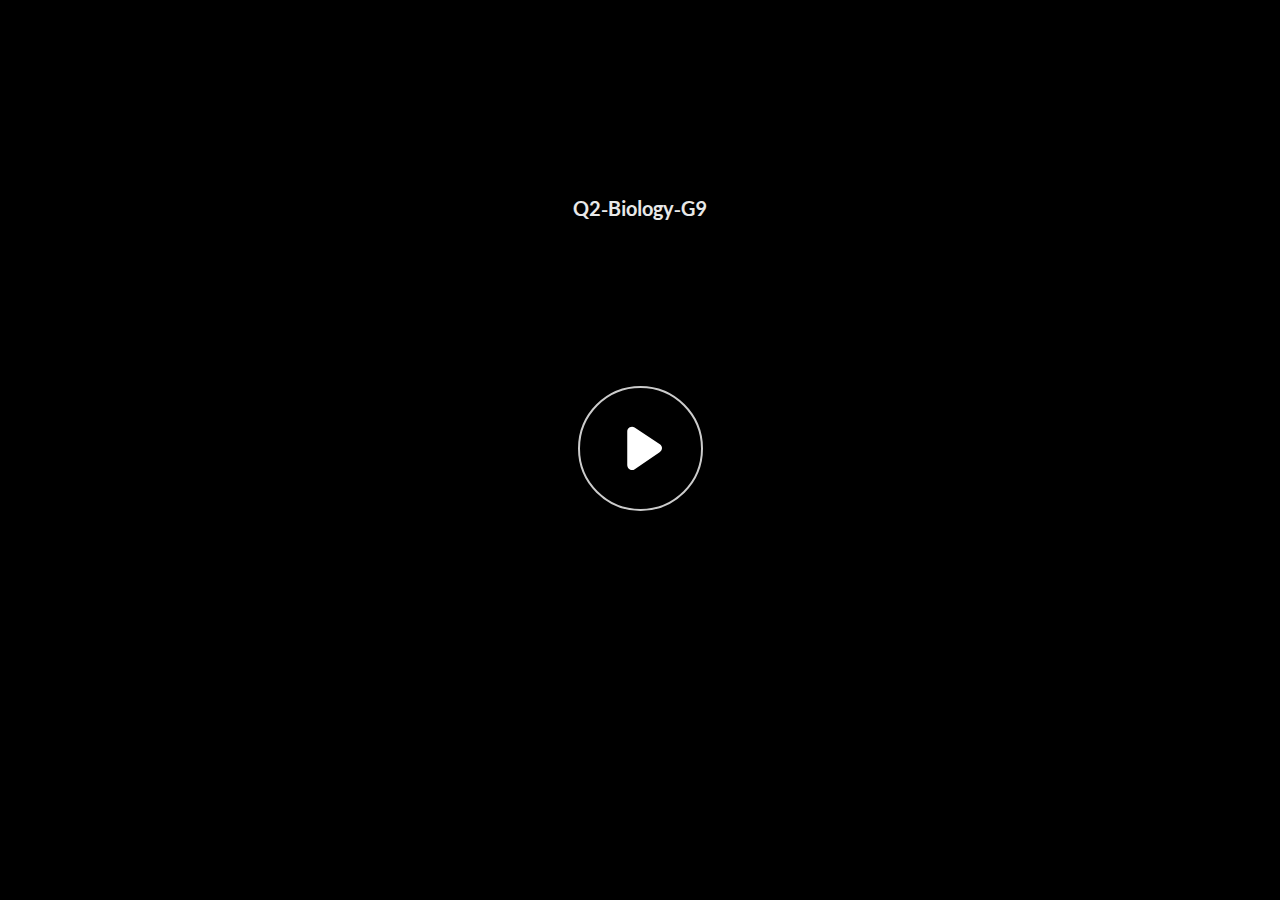
<file: index.html>
﻿<!doctype html>
<html lang="en-US">
<head>
  <meta charset="utf-8">
  <!-- Created using Storyline 360 - http://www.articulate.com  -->
  <!-- version: 3.71.29339.0 -->
  <title>Q2-Biology-G9</title>
  <meta http-equiv="x-ua-compatible" content="IE=edge"/>
  <meta name="viewport" content="width=device-width,initial-scale=1,user-scalable=no,shrink-to-fit=no,minimal-ui"/>
  <meta name="apple-mobile-web-app-capable" content="yes"/>
  <style>
    html, body { height: 100%; padding: 0; margin: 0 }
    #app { height: 100%; width: 100%; }
  </style>

  <script>
    window.DS = {};
    window.globals = {
      DATA_PATH_BASE: '',
      HAS_FRAME: true,
      HAS_SLIDE: true,

      lmsPresent: false,
      tinCanPresent: false,
      cmi5Present: false,
      aoSupport: false,
      scale: 'noscale',
      captureRc: false,
      browserSize: 'optimal',
      bgColor: '#282828',
      features: 'AccessibleVideo,ConnectionMessages,FullScreenToggle,InsertSvgPicture,LayerPresentAsDialog,MultipleQuizTracking,UpdatedScrollingPanels,UpdatedThemeEditor',
      themeName: 'unified',
      preloaderColor: '#FFFFFF',
      suppressAnalytics: false,
      productChannel: 'stable',
      publishSource: 'storyline',
      aid: 'aid|2b8b09d4-6b77-455e-8a12-7dd57e5e19b0',
      cid: '2707aed6-4b49-4755-90b6-5f790201bb14',
      playerVersion: '3.71.29339.0',
      publishTimestamp: '2023-01-23T12:54:58.8698559Z',
      maxIosVideoElements: 10,
      connectionSettings: { message: 'You%20are%20offline.%20Trying%20to%20reconnect...', useDarkTheme: false },

      
      parseParams: function(qs) {
        if (window.globals.parsedParams != null) {
          return window.globals.parsedParams;
        }
        qs = (qs || window.location.search.substr(1)).split('+').join(' ');
        var params = {},
            tokens,
            re = /[?&]?([^=]+)=([^&]*)/g;

        while (tokens = re.exec(qs)) {
          params[decodeURIComponent(tokens[1]).trim()] =
            decodeURIComponent(tokens[2]).trim();
        }
        window.globals.parsedParams = params;
        return params;
      }

    };
  </script>
  <script>
    var isIe11 = ('ActiveXObject' in window || window.MSBlobBuilder != null)
      && window.msCrypto != null && !window.ActiveXObject;
    if (isIe11) {
      window.globals.unsupportedBrowser = true;
      document.write(atob('[base64]'));
    }
  </script>
  
  <script>window.THREE = { };</script>
  
</head>
<body style="background: #282828" class="cs-HTML theme-unified">
  <!-- 360 -->
  <script>!function(e){var i=/iPhone/i,o=/iPod/i,n=/iPad/i,t=/(?=.*\bAndroid\b)(?=.*\bMobile\b)/i,d=/Android/i,s=/(?=.*\bAndroid\b)(?=.*\bSD4930UR\b)/i,b=/(?=.*\bAndroid\b)(?=.*\b(?:KFOT|KFTT|KFJWI|KFJWA|KFSOWI|KFTHWI|KFTHWA|KFAPWI|KFAPWA|KFARWI|KFASWI|KFSAWI|KFSAWA)\b)/i,r=/IEMobile/i,h=/(?=.*\bWindows\b)(?=.*\bARM\b)/i,a=/BlackBerry/i,l=/BB10/i,p=/Opera Mini/i,f=/(CriOS|Chrome)(?=.*\bMobile\b)/i,u=/(?=.*\bFirefox\b)(?=.*\bMobile\b)/i,c=new RegExp("(?:Nexus 7|BNTV250|Kindle Fire|Silk|GT-P1000)","i"),w=function(e,i){return e.test(i)},A=function(e){var A=e||navigator.userAgent,v=A.split("[FBAN");if(void 0!==v[1]&&(A=v[0]),this.apple={phone:w(i,A),ipod:w(o,A),tablet:!w(i,A)&&w(n,A),device:w(i,A)||w(o,A)||w(n,A)},this.amazon={phone:w(s,A),tablet:!w(s,A)&&w(b,A),device:w(s,A)||w(b,A)},this.android={phone:w(s,A)||w(t,A),tablet:!w(s,A)&&!w(t,A)&&(w(b,A)||w(d,A)),device:w(s,A)||w(b,A)||w(t,A)||w(d,A)},this.windows={phone:w(r,A),tablet:w(h,A),device:w(r,A)||w(h,A)},this.other={blackberry:w(a,A),blackberry10:w(l,A),opera:w(p,A),firefox:w(u,A),chrome:w(f,A),device:w(a,A)||w(l,A)||w(p,A)||w(u,A)||w(f,A)},this.seven_inch=w(c,A),this.any=this.apple.device||this.android.device||this.windows.device||this.other.device||this.seven_inch,this.phone=this.apple.phone||this.android.phone||this.windows.phone,this.tablet=this.apple.tablet||this.android.tablet||this.windows.tablet,"undefined"==typeof window)return this},v=function(){var e=new A;return e.Class=A,e};"undefined"!=typeof module&&module.exports&&"undefined"==typeof window?module.exports=A:"undefined"!=typeof module&&module.exports&&"undefined"!=typeof window?module.exports=v():"function"==typeof define&&define.amd?define("isMobile",[],e.isMobile=v()):e.isMobile=v()}(this);
    window.isMobile.apple.tablet = window.isMobile.apple.tablet ||
      (navigator.platform === 'MacIntel' && navigator.maxTouchPoints > 1);
    window.isMobile.apple.device = window.isMobile.apple.device || window.isMobile.apple.tablet;
    window.isMobile.tablet = window.isMobile.tablet || window.isMobile.apple.tablet;
    window.isMobile.any = window.isMobile.any || window.isMobile.apple.tablet;
  </script>

  <div id="focus-sink" tabindex="-1"></div>

  <div id="preso"></div>
  <script>
    (function() {

      var classTypes = [ 'desktop', 'mobile', 'phone', 'tablet' ];

      var addDeviceClasses = function(prefix, testObj) {
        var curr, i;
        for (i = 0; i < classTypes.length; i++) {
          curr = classTypes[i];
          if (testObj[curr]) {
            document.body.classList.add(prefix + curr);
          }
        }
      };

      var params = window.globals.parseParams(),
          isDevicePreview = params.devicepreview === '1',
          isPhoneOverride = params.deviceType === 'phone' || (isDevicePreview && params.phone == '1'),
          isTabletOverride = (params.deviceType === 'tablet' || isDevicePreview) && !isPhoneOverride,
          isMobileOverride = isPhoneOverride || isTabletOverride;

      var deviceView = {
        desktop: !window.isMobile.any && !isMobileOverride,
        mobile: window.isMobile.any || isMobileOverride,
        phone: isPhoneOverride || (window.isMobile.phone && !isTabletOverride),
        tablet: isTabletOverride || window.isMobile.tablet
      };

      window.globals.deviceView = deviceView;
      window.isMobile.desktop = !window.isMobile.any;
      window.isMobile.mobile = window.isMobile.any;

      addDeviceClasses('view-', deviceView);

    })();
  </script>
  
  <script src='story_content/user.js' type=text/javascript></script>
  <div class="slide-loader"></div>

  <script>
    var doc = document, loader = doc.body.querySelector('.slide-loader'); [ 1, 2, 3 ].forEach(function(n) { var d = doc.createElement('div'); d.style.backgroundColor = window.globals.preloaderColor; d.classList.add('mobile-loader-dot'); d.classList.add('dot' + n); loader.appendChild(d); });
  </script>

  <div class="mobile-load-title-overlay" style="display: none">
    <div class="mobile-load-title">Q2-Biology-G9</div>
  </div>

  <div class="mobile-chrome-warning"></div>

  
<style>
  .warn-connection-dialog {
    display: none;
    background: transparent;
    pointer-events: none;
    position: fixed;
    left: 0;
    top: 0;
    width: 100%;
    height: 100%;
    z-index: 999;
  }

  .warn-connection-content {
    border-radius: 4px;
    background: white;
    border: 1px solid #E7E7E7;
    color: #333333;
    box-shadow: 0 2px 4px rgba(0, 0, 0, 0.25);
    transition: all 150ms ease-out;
    position: absolute;
    white-space: nowrap;
  }

  .view-phone.is-landscape .warn-connection-content {
    left: 23px;
    bottom: 23px;
  }

  .view-tablet.is-landscape .warn-connection-content {
    left: 50%;
    top: 20px;
    transform: translateX(-50%);
  }

  .is-portrait .warn-connection-content {
    transform: translate(-50%, calc(-100% - 15px));
  }

  .warn-connection-content p {
    display: inline-block;
    margin: 0 8px 0 0;
    line-height: 33px;
    font-size: 11px;
  }

  .warn-connection-content svg {
    position: relative;
    vertical-align: middle;
    margin: 0 2px 2px 8px;
  }

  .view-desktop .warn-connection-content {
    left: 1.5em;
    bottom: 1.5em;
  }

  .view-desktop .warn-connection-content p {
    font-size: 1.1em;
  }

  .is-offline .warn-connection-dialog {
    display: block;
  }

  .is-offline .cs-panel * {
    pointer-events: none !important;
  }

  .is-offline .cs-panel {
    pointer-events: all !important;
  }

  .is-offline #nav-controls * {
    pointer-events: none !important;
  }

  .is-offline #nav-controls {
    pointer-events: all !important;
  }
</style>

<div class="warn-connection-dialog">
  <div class="warn-connection-content">
    <svg width="17" height="15" viewBox="0 0 17 15" xmlns="http://www.w3.org/2000/svg">
      <path fill="#8F0000" stroke="white" d="M16.07,12.98 L15.88,12.23 L9.51,1.21 C8.97,0.26,7.6,0.26,7.06,1.21 L0.69,12.23 C0.15,13.16,0.81,14.36,1.91,14.36 H14.65 C15.47,14.36,16.05,13.7,16.07,12.98 Z"/>
      <path fill="white" stroke="white" d="M8.58,5.5 C8.35,5.28,8.5,5.35,8.21,5.32 C8.09,5.35,7.97,5.49,7.96,5.67 C7.97,5.79,7.98,5.92,7.98,6.04 L7.98,6.04 C7.99,6.17,8,6.31,8.01,6.43 L8.01,6.44 C8.03,6.92,8.06,7.41,8.09,7.9 L8.09,7.9 C8.12,8.39,8.14,8.88,8.17,9.37 C8.17,9.39,8.18,9.42,8.2,9.44 C8.23,9.46,8.25,9.47,8.28,9.47 C8.31,9.47,8.34,9.46,8.35,9.44 C8.37,9.43,8.38,9.4,8.39,9.35 L8.39,9.34 C8.39,9.24,8.4,9.15,8.4,9.05 L8.4,9.05 C8.41,8.96,8.41,8.86,8.42,8.75 C8.43,8.44,8.45,8.12,8.47,7.81 L8.47,7.81 C8.49,7.49,8.51,7.18,8.53,6.87 C8.55,6.46,8.56,6.05,8.59,5.64 L8.6,5.62 C8.6,5.57,8.59,5.53,8.58,5.5 L8.21,5.32 Z"/>
      <circle fill="white" stroke="white" cx="8.3" cy="11.35" r="0.3"/>
    </svg>
    <p>You are offline. Trying to reconnect...</p>
  </div>
</div>

<script>
  (function() {
    window.DS.connection = {
      warningShown: false,
      assets: {},
      loadingAssetGroup: false,
      retryDelay: 500
    };

    // @TODO this is POC code and can be cleaned up a bit more if we move forward
    // with the feature



    // The `window.globals.features` variable must be set in `webpack.dev.config` when testing locally - it is not enough
    // to have it in the data - but it must be set there as well.
    var useConnectionMessages = window.AbortController != null &&
      window.location.protocol != 'file:' &&
      window.globals.features.indexOf('ConnectionMessages') != -1;

    window.DS.connection.useConnectionMessages = useConnectionMessages

    var assetCount = 0;
    var checkLoadedId;
    var connectionSettings = window.globals.connectionSettings;

    if (useConnectionMessages && connectionSettings != null) {
      var contentEl = document.querySelector('.warn-connection-content');
      var messageEl = contentEl.querySelector('p')

      if (connectionSettings.useDarkTheme) {
        contentEl.style.borderColor = '#BABBBA';
        contentEl.style.backgroundColor = '#282828';
        contentEl.style.color = '#FFFFFF';
      }

      if (connectionSettings.message != null) {
        messageEl.textContent = window.decodeURIComponent(connectionSettings.message);
      }
    }

    function checkAssetsReady() {
      for (var i in DS.connection.assets) {
        if (!DS.connection.assets[i].success) {
          return false;
        }
      }
      return true;
    }

    function stopAssetGroup() {
      if (!useConnectionMessages) { return; }

      assetCount = 0;

      DS.connection.oldAssetGroup = DS.connection.assets;
      DS.connection.assets = {};
      DS.connection.loadingAssetGroup = false;
      clearInterval(checkLoadedId);
    }

    function startAssetGroup() {
      if (!useConnectionMessages) { return; }
      var ticks = 0;
      clearInterval(checkLoadedId);
      checkLoadedId = setInterval(function() {
        var loaded = 0;
        if (assetCount === 0 && loaded === 0) {
          clearInterval(checkLoadedId);
          return;
        }

        for (var i in DS.connection.assets) {
          if (DS.connection.assets[i].success) {
            loaded++;
          }
        }

        if (assetCount === loaded && checkAssetsReady()) {
          for (var i in DS.connection.assets) {
            if (DS.connection.assets[i].action) {
              DS.connection.assets[i].action();
            }
          }
          hideWarning();
          stopAssetGroup();
        }
      }, 100)
    }

    function requiredAsset(url, action, retry, type) {
      if (!useConnectionMessages) { return; }
      if (DS.connection.assets[url]) { return; }

      DS.connection.assets[url] = {
        success: false, action: action, retry: retry, type: type
      };
      assetCount = Object.keys(DS.connection.assets).length;
      if (!DS.connection.loadingAssetGroup) {
        startAssetGroup();
      }
      DS.connection.loadingAssetGroup = true;
    }

    function assetLoaded(url) {
      if (!useConnectionMessages) { return; }
      if (DS.connection.assets[url]) {
        DS.connection.assets[url].success = true;
      }
    }

    function assetFailed(url) {
      if (!useConnectionMessages) { return; }
      if (!DS.connection.assets[url]) {
        if (/\.js$/.test(url)) {
          setTimeout(function() {
            if (DS.connection.lastSlideLoaded != null) {
              DS.connection.lastSlideLoaded();
            }
          }, DS.connection.retryDelay);
        }
        return;
      }
      if (!DS.connection.warningShown) { showWarning(); }
      if (DS.connection.assets[url].retry) {
        setTimeout(function() {
          if (!DS.connection.assets[url].success) {
            DS.connection.assets[url].retry()
          }
        }, DS.connection.retryDelay);
      }
    }

    function hideWarning() {
      document.body.classList.remove('is-offline');
      DS.connection.warningShown = false;
    }
    DS.connection.hideWarning = hideWarning

    function showWarning(btn) {
      document.body.classList.add('is-offline')
      DS.connection.warningShown = true;
      updateWarningPosition();
    }

    function updateWarningPosition() {
      if (!DS.connection.warningShown) {
        return;
      }

      var isPortrait = document.body.classList.contains('is-portrait');
      var warningEl = document.querySelector('.warn-connection-content');

      if (isPortrait) {
        var slide = document.querySelector('.primary-slide');
        var slideRect = slide.getBoundingClientRect();

        warningEl.style.top = `${slideRect.top}px`
        warningEl.style.left = `${slideRect.left + slideRect.width / 2}px`
      } else {
        warningEl.style.top = null;
        warningEl.style.left = null;
      }

      window.requestAnimationFrame(updateWarningPosition);
    }

    // these will all be noops if the feature flag isn't set in
    // the data and `window.globals.features`
    DS.connection.requiredAsset = requiredAsset;
    DS.connection.assetLoaded = assetLoaded;
    DS.connection.assetFailed = assetFailed;
    DS.connection.stopAssetGroup = stopAssetGroup;
    DS.connection.startAssetGroup = startAssetGroup;
  })();
</script>


  <script>
    
    if (window.autoSpider && window.vInterfaceObject) {
      document.querySelector('.mobile-load-title-overlay').style.display = 'none';
    }
  </script>

  

  <link rel="stylesheet" href="html5/data/css/output.min.css" data-noprefix/>
</body>
<script src="html5/lib/scripts/bootstrapper.min.js"></script>
</html>
</file>
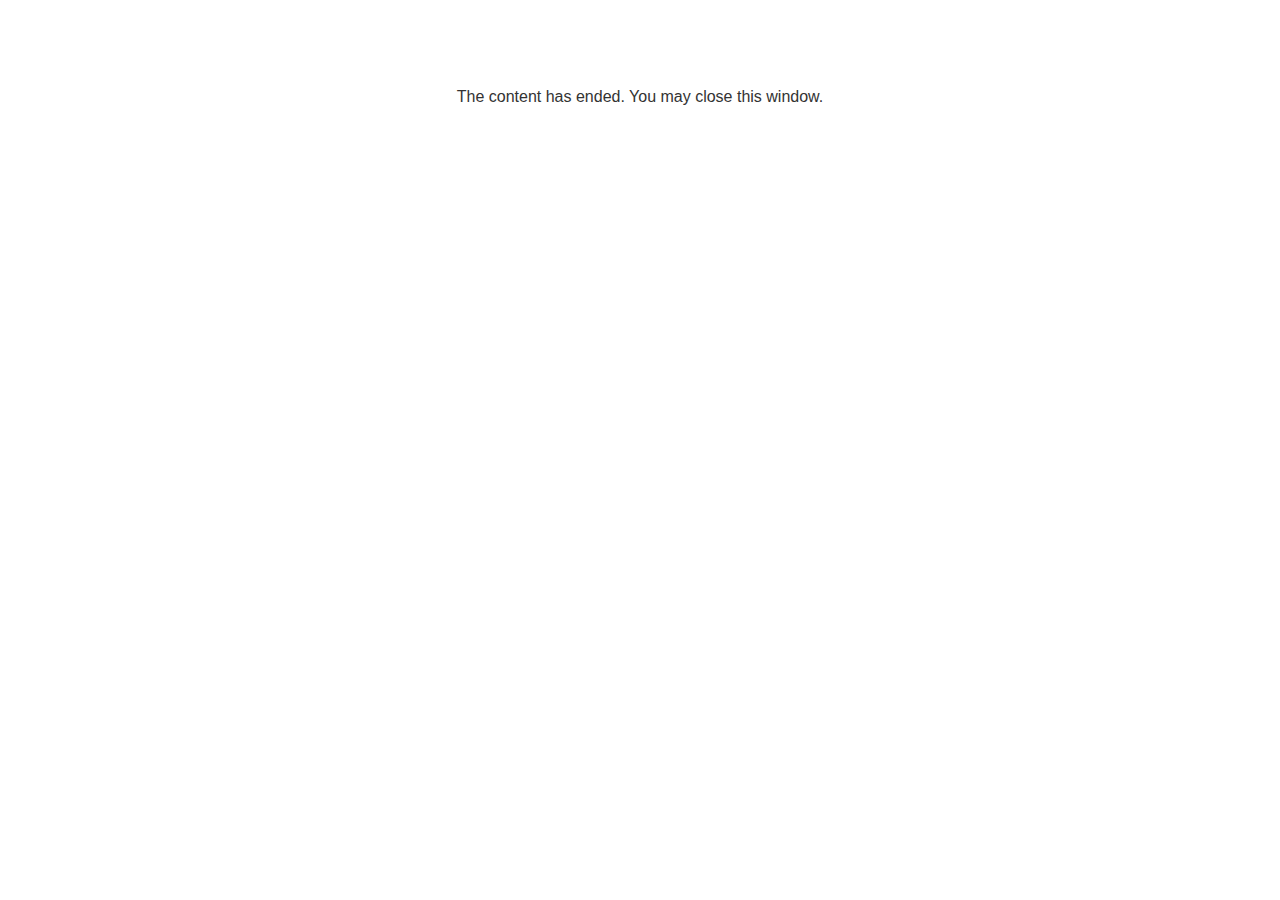
<file: lms/goodbye.html>
<!doctype html>
<html>
<body style="background-color: #ffffff;">

<p role="alert" style="color: #333333;font-family: Lato, articulate, tahoma, arial;font-size: medium;text-align: center;">
<br><br><br><br>
The content has ended. You may close this window.
</p>

</body>
</html>
</file>
<file: html5/data/css/output.min.css>
@font-face {
  font-family: 'LatoBold Charset1_ Bold661A9EF7';
  src: url('[data-uri]');
  font-style: normal;
  font-weight: normal;
}
@font-face {
  font-family: 'Lato Charset1_ 6BjNBNyLE499EC60';
  src: url('[data-uri]');
  font-style: normal;
  font-weight: normal;
}
@font-face {
  font-family: 'Dubai Charset1_ 6nY3rQXD02653CE';
  src: url('[data-uri]');
  font-style: normal;
  font-weight: normal;
}
@font-face {
  font-family: 'DubaiBold Charset1_Bold4D53E6F8';
  src: url('[data-uri]');
  font-style: normal;
  font-weight: normal;
}
@font-face {
  font-family: 'Arial Charset1_ 5iAxrB23A7320AF';
  src: url('[data-uri]');
  font-style: normal;
  font-weight: normal;
}
@font-face {
  font-family: 'Dubai Charset0_v8wz5Y8k741D6E07';
  src: url('[data-uri]');
  font-style: normal;
  font-weight: normal;
}
@font-face {
  font-family: 'DubaiBold Charset0_BoldD2773439';
  src: url('[data-uri]');
  font-style: normal;
  font-weight: normal;
}
@font-face {
  font-family: 'Arial Charset0_v8wz5YMo9EE9FF07';
  src: url('[data-uri]');
  font-style: normal;
  font-weight: normal;
}
.cs-HTML {
  background: rgba(40, 40, 40, 1);
}
.cs-npnxnanbnsnfns00000000001 .cs-infopanel  {
  box-shadow: 0 1px 0 rgba(0, 0, 0, 0);
  background: rgba(255, 255, 255, 1);
}
.cs-npnxnanbnsnfns00000000001 .cs-infopanel .cs-link {
  color: rgba(186, 187, 186, 1);
}
.cs-npnxnanbnsnfns00000000001 .cs-infopanel .cs-link:hover {
  color: rgba(255, 255, 255, 1);
}
.cs-npnxnanbnsnfns00000000001 .cs-infopanel .cs-name {
  color: rgba(68, 68, 68, 1);
}
.cs-npnxnanbnsnfns00000000001 .cs-infopanel .cs-title {
  color: rgba(153, 153, 153, 1);
}
.cs-npnxnanbnsnfns00000000001 .cs-infopanelpopup  {
  box-shadow: 0 1px 0 rgba(0, 0, 0, 0);
  background: rgba(0, 0, 0, 0);
}
.cs-npnxnanbnsnfns00000000001 .cs-infopanelpopup .cs-link {
  color: rgba(255, 0, 0, 1);
}
.cs-npnxnanbnsnfns00000000001 .cs-infopanelpopup .cs-link:hover {
  color: rgba(255, 255, 255, 1);
}
.cs-npnxnanbnsnfns00000000001 .cs-infopanelpopup .cs-name {
  color: rgba(255, 255, 255, 1);
}
.cs-npnxnanbnsnfns00000000001 .cs-infopanelpopup .cs-bio {
  color: rgba(186, 187, 186, 1);
}
.cs-npnxnanbnsnfns00000000001 .cs-timer  {
  color: rgba(186, 187, 186, 1);
}
.cs-npnxnanbnsnfns00000000001 .cs-duration stop:first-child {
  stop-color: rgba(60, 60, 60, 1);
}
.cs-npnxnanbnsnfns00000000001 .cs-duration stop:last-child {
  stop-color: rgba(60, 60, 60, 1);
}
.cs-npnxnanbnsnfns00000000001 .cs-elapsed stop:first-child {
  stop-color: rgba(254, 227, 71, 1);
}
.cs-npnxnanbnsnfns00000000001 .cs-elapsed stop:last-child {
  stop-color: rgba(254, 227, 71, 1);
}
.cs-npnxnanbnsnfns00000000001 .cs-timer .cs-pie .cs-innerstroke {
  stroke: rgba(199, 199, 199, 1);
}
.cs-npnxnanbnsnfns00000000001 .cs-timer .cs-pie .cs-innerborder {
  stroke: rgba(255, 255, 255, 1);
}
.cs-npnxnanbnsnfns00000000001 .cs-window  {
  box-shadow: 0 8px 5px rgba(0, 0, 0, 0.2);
  border-color: rgba(49, 99, 0, 0);
  background: rgba(33, 33, 33, 1);
  color: rgba(248, 248, 248, 1);
}
.cs-npnxnanbnsnfns00000000001 .cs-window .cs-diva {
  border-color: rgba(78, 78, 78, 1);
}
.cs-npnxnanbnsnfns00000000001 .cs-window .cs-divb {
  border-color: rgba(78, 78, 78, 0);
}
.cs-npnxnanbnsnfns00000000001 .cs-editor .cs-editor-slide {
  color: rgba(226, 226, 226, 1);
}
.cs-npnxnanbnsnfns00000000001 .cs-editor .cs-editor-html {
  color: rgba(186, 187, 186, 1);
}
.cs-npnxnanbnsnfns00000000001 .cs-editor .cs-editor-button {
  text-shadow: 0 1px 0 rgba(0, 0, 0, 0);
  color: rgba(255, 255, 255, 1);
  border-color: rgba(211, 211, 211, 1);
  background: rgba(34, 34, 34, 1);
}
.cs-npnxnanbnsnfns00000000001 .cs-editor .cs-editor-button:hover {
  background: rgba(68, 68, 68, 1);
}
.cs-npnxnanbnsnfns00000000001 .cs-editor .cs-editor-button:active {
  background: rgba(68, 68, 68, 1);
}
.cs-npnxnanbnsnfns00000000001 .cs-listitem  {
  color: rgba(186, 187, 186, 1);
  border-color: none;
  border: 1px solid transparent;
}
.cs-npnxnanbnsnfns00000000001 .cs-listitem:hover {
  background: rgba(255, 255, 255, 0.06);
  border-color: rgba(108, 108, 108, 1) !important;
  border-width: 1px;
  border-radius: 2px;
  border-style: solid;
  box-sizing: border-box;
}
.cs-npnxnanbnsnfns00000000001 .cs-listitem.hover {
  background: rgba(255, 255, 255, 0.06);
  border-color: rgba(108, 108, 108, 1) !important;
  border-width: 1px;
  border-radius: 2px;
  border-style: solid;
  box-sizing: border-box;
}
.cs-npnxnanbnsnfns00000000001 .cs-glossary  {
  color: rgba(186, 187, 186, 1);
}
.cs-npnxnanbnsnfns00000000001 .cs-glossary .cs-scrolling-panel {
  background: rgba(0, 0, 0, 0);
}
.cs-npnxnanbnsnfns00000000001 .cs-glossary .cs-term.cs-selected .cs-choice-list-trigger {
  color: rgba(255, 255, 255, 1);
  background: rgba(255, 255, 255, 1);
}
.cs-npnxnanbnsnfns00000000001 .cs-glossary .cs-term.cs-selected .cs-choice-list-trigger:focus {
  color: rgba(255, 255, 255, 1);
  background: rgba(255, 255, 255, 1);
}
.cs-npnxnanbnsnfns00000000001 .cs-glossary .cs-term:hover .cs-choice-list-trigger {
  background: rgba(186, 187, 186, 1);
}
.cs-npnxnanbnsnfns00000000001 .cs-glossary .cs-term.hover .cs-choice-list-trigger {
  background: rgba(186, 187, 186, 1);
}
.cs-npnxnanbnsnfns00000000001 .cs-glossary .cs-term .cs-choice-list-trigger:focus {
  background: rgba(186, 187, 186, 1);
}
.cs-npnxnanbnsnfns00000000001 .cs-glossary .cs-diva {
  border-color: rgba(0, 0, 0, 0);
}
.cs-npnxnanbnsnfns00000000001 .cs-glossary .cs-divb {
  border-color: rgba(0, 0, 0, 0);
}
.cs-npnxnanbnsnfns00000000001 .cs-glossary .cs-divc {
  border-color: rgba(0, 0, 0, 0);
}
.cs-npnxnanbnsnfns00000000001 .cs-glossary .cs-heading {
  color: rgba(248, 248, 248, 1);
  font-weight: 700;
}
.note-content p span {
  color: rgba(186, 187, 186, 1);
  line-height: 1.4em;
  font-size: 103.769%;
}
.cs-npnxnanbnsnfns00000000001 .cs-resource .cs-separator {
  border-color: rgba(0, 0, 0, 0);
}
.cs-npnxnanbnsnfns00000000001 .cs-outline  {
  color: rgba(45, 45, 45, 1);
}
.cs-npnxnanbnsnfns00000000001 .cs-outline .cs-diva {
  border-color: rgba(0, 0, 0, 0);
}
.cs-npnxnanbnsnfns00000000001 .cs-outline .cs-divb {
  border-color: rgba(0, 0, 0, 0);
}
.cs-npnxnanbnsnfns00000000001 .cs-outline .cs-divc {
  border-color: rgba(0, 0, 0, 0);
}
.cs-npnxnanbnsnfns00000000001 .cs-outline .cs-search-filter:hover {
  color: rgba(0, 0, 0, 0);
}
.cs-npnxnanbnsnfns00000000001 .cs-outline .cs-search-filter.hover {
  color: rgba(0, 0, 0, 0);
}
.cs-npnxnanbnsnfns00000000001 .cs-transcript  {
  color: rgba(255, 255, 255, 1);
}
.cs-npnxnanbnsnfns00000000001 .cs-transcript .cs-div {
  border-color: rgba(0, 0, 0, 0);
}
.cs-npnxnanbnsnfns00000000001 .cs-tabs:not(.topmenu-item) {
  color: rgba(248, 248, 248, 1);
}
.cs-npnxnanbnsnfns00000000001 .cs-tabs .cs-inner-button:not(.topmenu-item) {
  text-shadow: 0 1px 0 rgba(0, 0, 0, 0);
}
.cs-npnxnanbnsnfns00000000001 .cs-tabs:hover:not(.topmenu-item) {
  color: rgba(248, 248, 248, 1);
}
.cs-npnxnanbnsnfns00000000001 .cs-tabs.cs-selected {
  background: rgba(0, 0, 0, 0);
  color: rgba(248, 248, 248, 1);
}
.cs-npnxnanbnsnfns00000000001 .cs-seekcontrol  {
  background: rgba(0, 0, 0, 0);
  border-color: rgba(0, 0, 0, 0);
}
.cs-npnxnanbnsnfns00000000001 .cs-seekcontrol .cs-button:hover .cs-icon {
  fill: rgba(255, 255, 255, 1);
}
.cs-npnxnanbnsnfns00000000001 .cs-seekcontrol .cs-button.hover .cs-icon {
  fill: rgba(255, 255, 255, 1);
}
.cs-npnxnanbnsnfns00000000001 .cs-seekcontrol .cs-button .cs-icon-shadow {
  fill: rgba(0, 0, 0, 0);
}
.cs-npnxnanbnsnfns00000000001 .cs-seekcontrol .cs-button .cs-icon {
  fill: rgba(180, 180, 180, 1);
}
.cs-npnxnanbnsnfns00000000001 .cs-seekcontrol .cs-seek .cs-fill {
  background: rgba(255, 255, 255, 0.6);
}
.cs-npnxnanbnsnfns00000000001 .cs-seekcontrol .cs-seek {
  background: rgba(108, 108, 108, 1);
  border-color: rgba(0, 0, 0, 0);
}
.cs-npnxnanbnsnfns00000000001 .cs-searchinput .cs-input {
  color: rgba(186, 187, 186, 1);
  border-color: rgba(0, 0, 0, 0);
  background: rgba(255, 255, 255, 0.06);
}
.cs-npnxnanbnsnfns00000000001 .cs-searchinput .cs-input:focus {
  color: rgba(248, 248, 248, 1);
  background: rgba(41, 41, 41, 1);
}
.cs-npnxnanbnsnfns00000000001 .cs-searchinput .cs-input:hover {
  box-shadow: inset 0 0 1px 0 rgba(69, 126, 19, 0);
}
.cs-npnxnanbnsnfns00000000001 .cs-searchinput .cs-input.hover {
  box-shadow: inset 0 0 1px 0 rgba(69, 126, 19, 0);
}
.cs-npnxnanbnsnfns00000000001 .cs-searchinput .cs-button .cs-icon {
  fill: rgba(186, 187, 186, 1);
}
.cs-npnxnanbnsnfns00000000001 .cs-searchinput .cs-button:hover {
  fill: rgba(63, 133, 0, 1);
}
.cs-npnxnanbnsnfns00000000001 .cs-searchinput .cs-button.hover {
  fill: rgba(63, 133, 0, 1);
}
.cs-npnxnanbnsnfns00000000001 .cs-menu  {
  box-shadow: 0 1px 0 rgba(0, 0, 0, 0);
  background: rgba(33, 33, 33, 1);
}
.cs-npnxnanbnsnfns00000000001 .cs-topmenu-item.active .cs-tab {
  background: rgba(33, 33, 33, 1);
}
.cs-npnxnanbnsnfns00000000001 .cs-logo  {
  box-shadow: 0 1px 0 rgba(37, 75, 0, 1);
  background: rgba(255, 255, 255, 0);
}
.cs-npnxnanbnsnfns00000000001 .cs-checkbox  {
  color: rgba(255, 255, 255, 1);
}
.cs-npnxnanbnsnfns00000000001 .cs-checkbox:hover {
  border-color: rgba(175, 221, 130, 1);
}
.cs-npnxnanbnsnfns00000000001 .cs-checkbox.hover {
  border-color: rgba(175, 221, 130, 1);
}
.cs-npnxnanbnsnfns00000000001 .cs-checkbox .cs-box {
  color: rgba(255, 255, 255, 1);
  border-color: rgba(42, 83, 0, 1);
}
.cs-npnxnanbnsnfns00000000001 .cs-checkbox .cs-box:checked::after {
  color: rgba(43, 196, 0, 1);
}
.cs-npnxnanbnsnfns00000000001 .cs-button  {
  text-shadow: 0 1px 0 rgba(0, 0, 0, 0);
  color: rgba(186, 187, 186, 1);
  border-color: rgba(0, 0, 0, 0);
  background: rgba(0, 0, 0, 0);
  box-shadow: 0 1px 0 rgba(0, 0, 0, 0);
}
.cs-npnxnanbnsnfns00000000001 .cs-button .cs-icon {
  fill: rgba(186, 187, 186, 1);
}
.cs-npnxnanbnsnfns00000000001 .cs-button .cs-icon-shadow {
  fill: rgba(0, 0, 0, 0);
}
.cs-npnxnanbnsnfns00000000001 .cs-button:hover {
  background: rgba(248, 248, 248, 1);
}
.cs-npnxnanbnsnfns00000000001 .cs-button.hover {
  background: rgba(248, 248, 248, 1);
}
.cs-npnxnanbnsnfns00000000001 .cs-button:active {
  background: rgba(0, 0, 0, 0);
}
.cs-npnxnanbnsnfns00000000001 .cs-button.cs-disabled:hover {
  background: rgba(0, 0, 0, 0);
}
.cs-npnxnanbnsnfns00000000001 .cs-button.cs-disabled.hover {
  background: rgba(0, 0, 0, 0);
}
.cs-npnxnanbnsnfns00000000001 .cs-button.cs-disabled:active {
  background: rgba(0, 0, 0, 0);
}
.cs-npnxnanbnsnfns00000000001 .cs-button.cs-volume:hover {
  background: rgba(0, 0, 0, 0);
}
.cs-npnxnanbnsnfns00000000001 .cs-button.cs-volume.hover {
  background: rgba(0, 0, 0, 0);
}
.cs-npnxnanbnsnfns00000000001 .cs-button.cs-volume:active {
  background: rgba(0, 0, 0, 0);
}
.cs-npnxnanbnsnfns00000000001.cs-base  {
  color: rgba(186, 187, 186, 1);
  border-color: rgba(40, 40, 40, 1);
  background: rgba(40, 40, 40, 1);
}
.cs-npnxnanbnsnfns00000000001.cs-base .cs-separator .cs-diva {
  background: rgba(69, 69, 69, 1);
}
.cs-npnxnanbnsnfns00000000001.cs-base .cs-separator .cs-divb {
  background: rgba(0, 0, 0, 0);
}
.cs-npnxnanbnsnfns00000000001.cs-base .cs-topmenu-item.active .cs-tab {
  border-color: rgba(69, 69, 69, 1);
}
.cs-npnxnanbnsnfns00000000001.cs-base .cs-topmenu-item.active .cs-panel {
  border-color: rgba(69, 69, 69, 1);
}
.cs-npnxnanbnsnfns00000000001.cs-base .cs-left {
  background: rgba(33, 33, 33, 1);
}
.cs-npnxnanbnsnfns00000000001.cs-base .cs-area-primary .cs-slide-container {
  background: rgba(40, 40, 40, 1);
}
.cs-npnxnanbnsnfns00000000001.cs-base.cs-custom-theme .cs-brandhighlight-bg {
  background: rgba(79, 189, 244, 1) !important;
}
.cs-npnxnanbnsnfns00000000001.cs-base.cs-custom-theme .cs-brandhighlight-secondary-bg {
  background: rgba(255, 255, 255, 1) !important;
}
.cs-npnxnanbnsnfns00000000001.cs-base.cs-custom-theme .cs-brandhighlight-border {
  border-color: rgba(79, 189, 244, 1) !important;
}
.cs-npnxnanbnsnfns00000000001.cs-base.cs-custom-theme .cs-brandhighlight-text {
  color: rgba(79, 189, 244, 1) !important;
}
.cs-npnxnanbnsnfns00000000001.cs-base.cs-custom-theme .cs-brandhighlight-fill {
  fill: rgba(79, 189, 244, 1) !important;
}
.cs-npnxnanbnsnfns00000000001.cs-base.cs-custom-theme .cs-listitem.cs-selected {
  background-color: rgba(255, 255, 255, 0.06) !important;
}
.cs-npnxnanbnsnfns00000000001 .cs-volume::-moz-range-thumb {
  border-color: rgba(43, 85, 0, 1);
  box-shadow: inset 0 0 1px 0 rgba(43, 85, 0, 1);
  background: rgba(255, 255, 255, 1);
}
.cs-npnxnanbnsnfns00000000001 .cs-volume::-ms-thumb {
  border-color: rgba(43, 85, 0, 1);
  box-shadow: inset 0 0 1px 0 rgba(43, 85, 0, 1);
  background: rgba(255, 255, 255, 1);
}
.cs-npnxnanbnsnfns00000000001 .cs-volume::-webkit-slider-thumb {
  border-color: rgba(43, 85, 0, 1);
  box-shadow: inset 0 0 1px 0 rgba(43, 85, 0, 1);
  background: rgba(255, 255, 255, 1);
}
.cs-npnxnanbnsnfns00000000001 .cs-volume::-moz-range-track {
  border-color: rgba(66, 140, 1, 1);
  background: rgba(108, 108, 108, 1);
}
.cs-npnxnanbnsnfns00000000001 .cs-volume::-ms-track {
  border-color: rgba(66, 140, 1, 1);
  background: rgba(108, 108, 108, 1);
}
.cs-npnxnanbnsnfns00000000001 .cs-volume::-webkit-slider-runnable-track {
  border-color: rgba(66, 140, 1, 1);
  background: rgba(108, 108, 108, 1);
}
body.show-focus .tab-focus-box {
  box-shadow: 0 0 0 1px rgba(255, 255, 0, 1), 0 0 0 3px rgba(0, 32, 96, 1), 0 0 5px 5px rgba(255, 255, 0, 1);
  border-color: transparent;
  outline: 2px transparent solid;
}
.skipnav {
  box-shadow: 0 0 0 1px rgba(255, 255, 0, 1), 0 0 0 3px rgba(0, 32, 96, 1), 0 0 5px 5px rgba(255, 255, 0, 1);
  border-color: transparent;
  outline: 2px transparent solid;
}
.cs-npnxnanbnsnfns00000000001 .cs-listitem:hover {
  color: none;
}
.cs-npnxnanbnsnfns00000000001 .cs-listitem.hover {
  color: none;
}
.cs-npnxnanbnsnfns00000000001 .cs-listitem.cs-viewed {
  color: #BABBBA;
}
.cs-npnxnanbnsnfns00000000001 .cs-listitem {
  color: #BABBBA;
}
.cs-npnxnanbnsnfns00000000001 .cs-listitem:hover .cs-icon-carrot * {
  fill: none;
}
.cs-npnxnanbnsnfns00000000001 .cs-listitem.hover .cs-icon-carrot * {
  fill: none;
}
.cs-npnxnanbnsnfns00000000001 .cs-listitem .cs-icon-carrot {
  color: none;
  top: calc(3px);
}
.cs-npnxnanbnsnfns00000000001 .cs-listitem .cs-icon-carrot .cs-shadow {
  color: #F8F8F8;
}
.cs-npnxnanbnsnfns00000000001 .item-collapsible .is-scene {
  color: #F8F8F8 !important;
  font-weight: 700;
}
.cs-npnxnanbnsnfns00000000001 .is-scene .cs-icon-carrot * {
  color: #F8F8F8 !important;
  font-weight: 700;
}
.cs-npnxnanbnsnfns00000000001 .is-scene:not(.outline-links-collapse) > a {
  color: #F8F8F8;
}
.cs-npnxnanbnsnfns00000000001 .is-scene:not(.outline-links-collapse) .cs-icon-carrot * {
  fill: none !important;
  color: #F8F8F8 !important;
}
.cs-npnxnanbnsnfns00000000001 .tabs, .cs-npnxnanbnsnfns00000000001 .cs-logo {
  border-bottom: 1px solid rgba(108, 108, 108, 1);
}
.cs-npnxnanbnsnfns00000000001 .area-secondary-wrapper:after {
  background-image: url('[data-uri]');
  background-size: 100%;
}
.cs-npnxnanbnsnfns00000000001 .panel-footer {
  background: #212121;
}
.cs-npnxnanbnsnfns00000000001 #outline-search {
  background: rgba(255, 255, 255, 0.06);
  border-color: rgba(108, 108, 108, 1);
  border-width: 1px;
  border-style: solid;
}
.cs-npnxnanbnsnfns00000000001 .topmenu-panel #outline-search {
  background: #545454;
}
.cs-npnxnanbnsnfns00000000001 .search-icon circle, .cs-npnxnanbnsnfns00000000001 .search-icon path {
  stroke: #BABBBA;
}
.cs-npnxnanbnsnfns00000000001 #outline-search input[type   =search] {
  color: #F8F8F8;
}
.cs-npnxnanbnsnfns00000000001 #outline-search ::-webkit-input-placeholder {
  color: #BABBBA !important;
}
.cs-npnxnanbnsnfns00000000001 #outline-search :-ms-input-placeholder {
  color: #BABBBA !important;
}
.cs-npnxnanbnsnfns00000000001 #outline-search ::-moz-placeholder {
  color: #BABBBA !important;
  opacity: 1;
}
.cs-npnxnanbnsnfns00000000001 .cs-topmenu-item.active, body:not(.is-touchable-tablet) .cs-npnxnanbnsnfns00000000001 .cs-topmenu-item:hover {
  color: #F8F8F8;
}
.cs-npnxnanbnsnfns00000000001 .cs-topmenu-item.button-tapped {
  color: #F8F8F8;
}
.cs-npnxnanbnsnfns00000000001 .cs-topmenu-item.active .cs-tab, .cs-npnxnanbnsnfns00000000001 .cs-topmenu-item .cs-tab {
  background: transparent !important;
  border: none !important;
}
.cs-npnxnanbnsnfns00000000001 .top-tabs-drop-icon div {
  background: #BABBBA;
}
.cs-npnxnanbnsnfns00000000001 .cs-panel.topmenu-panel .panel-content, .cs-npnxnanbnsnfns00000000001 .top-tabs-drop {
  background: #212121;
}
.cs-npnxnanbnsnfns00000000001 .cs-topmenu-item.active .cs-panel {
  background: #212121;
}
.cs-npnxnanbnsnfns00000000001 .cs-menu.topmenu-panel, .cs-npnxnanbnsnfns00000000001 .top-tabs-drop {
  border: 1px solid rgba(69, 69, 69, 1) !important;
  border-radius: 3px;
}
.cs-npnxnanbnsnfns00000000001 .resources .resources-list a:hover {
  background: rgba(255, 255, 255, 0.06);
}
body:not(.is-touchable-tablet) .cs-npnxnanbnsnfns00000000001 .resources .resources-list a:hover {
  background: rgba(255, 255, 255, 0.06);
}
.cs-npnxnanbnsnfns00000000001 .resources .resources-list a.hover {
  background: rgba(255, 255, 255, 0.06);
}
body:not(.is-touchable-tablet) .cs-npnxnanbnsnfns00000000001 .resources .resources-list a.hover {
  background: rgba(255, 255, 255, 0.06);
}
.cs-npnxnanbnsnfns00000000001 .resources .resources-list a.button-tapped {
  background: rgba(255, 255, 255, 0.06);
}
.cs-npnxnanbnsnfns00000000001 .cs-icon path, .cs-npnxnanbnsnfns00000000001 .cs-icon rect, .cs-npnxnanbnsnfns00000000001 .cs-icon polygon, .cs-npnxnanbnsnfns00000000001 .menu-icon-wrapper.menu-icon-wrapper-hover path {
  fill: #BABBBA;
}
.cs-npnxnanbnsnfns00000000001 .cs-icon .icon-stroke-only {
  fill: none !important;
  stroke: #BABBBA !important;
}
body:not(.is-touchable-tablet) .cs-npnxnanbnsnfns00000000001 .cs-button:hover .cs-icon path, body:not(.is-touchable-tablet) .cs-npnxnanbnsnfns00000000001 .cs-button:hover .cs-icon rect, body:not(.is-touchable-tablet) .cs-npnxnanbnsnfns00000000001 .cs-button:hover .cs-icon polygon {
  fill: #F8F8F8;
}
body:not(.is-touchable-tablet) .cs-npnxnanbnsnfns00000000001 .cs-tabs:hover .search-icon circle, body:not(.is-touchable-tablet) .cs-npnxnanbnsnfns00000000001 .cs-tabs:hover .search-icon path {
  stroke: #F8F8F8;
}
.cs-npnxnanbnsnfns00000000001 .cs-button.button-tapped .cs-icon path, .cs-npnxnanbnsnfns00000000001 .cs-button.button-tapped .cs-icon rect, .cs-npnxnanbnsnfns00000000001 .cs-button.button-tapped .cs-icon polygon {
  fill: #F8F8F8;
}
body:not(.is-touchable-tablet) .cs-npnxnanbnsnfns00000000001 .cs-button:hover .cs-icon .icon-stroke-only {
  fill: none !important;
  stroke: #F8F8F8 !important;
}
.cs-npnxnanbnsnfns00000000001 .cs-button:button-tapped .cs-icon .icon-stroke-only {
  fill: none !important;
  stroke: #F8F8F8 !important;
}
.cs-npnxnanbnsnfns00000000001 .menu-icon-wrapper.menu-icon-wrapper-hover svg path {
  fill: #F8F8F8;
}
.floating-sidebar:not(.sidebar-closed) .cs-npnxnanbnsnfns00000000001 #hamburger .menu-icon-wrapper svg path {
  fill: #BABBBA;
}
.floating-sidebar:not(.sidebar-closed) .cs-npnxnanbnsnfns00000000001 #hamburger .menu-icon-wrapper.menu-icon-wrapper-hover svg path {
  fill: #F8F8F8;
}
.cs-npnxnanbnsnfns00000000001 .volume .btn:before {
  background-image: url('[data-uri]');
}
.cs-npnxnanbnsnfns00000000001 .volume-track {
  background: #6C6C6C;
}
.cs-npnxnanbnsnfns00000000001 .volume-icon circle {
  stroke: #BABBBA;
}
.cs-npnxnanbnsnfns00000000001 .cs-settings > .settings-panel {
  background: #212121;
  border: 1px solid rgba(69, 69, 69, 1) !important;
  border-radius: 3px;
}
.cs-npnxnanbnsnfns00000000001 .cs-settings > .panel-down-arrow {
  fill: #212121;
}
.cs-npnxnanbnsnfns00000000001 .switch-toggle .border {
  stroke: #7C7C7C;
}
.cs-npnxnanbnsnfns00000000001 .switch-toggle .thumb-off .thumb {
  fill: #A2A2A2;
}
.cs-npnxnanbnsnfns00000000001 .switch-toggle .thumb-on .track {
  fill: rgba(79, 189, 244, 1);
}
.cs-npnxnanbnsnfns00000000001 .switch-toggle .thumb-off .track {
  fill: rgba(255, 255, 255, 0.1);
}
.cs-npnxnanbnsnfns00000000001 .switch-label {
  color: #BABBBA;
}
.cs-npnxnanbnsnfns00000000001 .cs-panel .scrollarea-btn:after {
  background: rgba(179, 180, 179, 0.75);
}
.scrollarea-scrollbar:hover .scrollarea-btn:after, .scrollarea-scrollbar.highlight-scrollbar .scrollarea-btn:after {
  background: rgba(179, 180, 179, 0.75);
}
.floating-sidebar .sidebar-overlay {
  background: rgba(0, 0, 0, 0.85);
}
.cs-npnxnanbnsnfns00000000001 .overlay-message {
  background: rgba(0, 0, 0, 0.85);
}
.cs-npnxnanbnsnfns00000000001 .top-ui-bg, .cs-npnxnanbnsnfns00000000001 .bottom-ui-bg, .cs-npnxnanbnsnfns00000000001 .right-ui-bg, .cs-npnxnanbnsnfns00000000001 .left-ui-bg {
  background: rgba(40, 40, 40, 0.8);
}
.cs-npnxnanbnsnfns00000000001 .circle-progress-bg {
  fill: #282828;
}
.cs-npnxnanbnsnfns00000000001 .circle-progress-well {
  fill: #6C6C6C;
}
.cs-npnxnanbnsnfns00000000001 .circle-progress-pie {
  stroke: #6C6C6C;
}
.cs-npnxnanbnsnfns00000000001 .lightbox .option-pane {
  background: rgba(40, 40, 40, 0.8);
}
.cs-npnxnanbnsnfns00000000001 .lightbox .option-pane:before {
  background: #282828;
}
.cs-npnxnanbnsnfns00000000001 .message-window {
  background: #212121;
  border: 1px solid rgba(255, 255, 255, 1) !important;
  border-radius: 3px;
}
.cs-npnxnanbnsnfns00000000001 .message-window-header p, .cs-npnxnanbnsnfns00000000001 .message-window-text {
  color: #F8F8F8;
}
.cs-npnxnanbnsnfns00000000001 .message-window-header p {
  border-bottom: 1px solid rgba(255, 255, 255, 1);
}
.cs-npnxnanbnsnfns00000000001 .message-window button.slide-object-button {
  border: 1px solid rgba(255, 255, 255, 1) !important;
}
.cs-npnxnanbnsnfns00000000001 .message-window button.slide-object-button:hover {
  background: rgba(255, 255, 255, 0.06) !important;
}
.message-window .slide-object-button tspan, .message-window .slide-object-button-text tspan {
  fill: #F8F8F8 !important;
}
body:not(.is-touchable-tablet) .cs-npnxnanbnsnfns00000000001 .cs-button:hover .text {
  color: #F8F8F8;
}
.cs-npnxnanbnsnfns00000000001 .cs-button.button-tapped .text {
  color: #F8F8F8;
}
.cs-npnxnanbnsnfns00000000001.cs-base {
  background: #282828;
}
.cs-npnxnanbnsnfns00000000001 .cs-menu {
  background: transparent;
}
.cs-npnxnanbnsnfns00000000001 .progress-bar .progress-bar-fill:after {
  background: #FFFFFF !important;
}
.cs-npnxnanbnsnfns00000000001 .volume-dot {
  background: #FFFFFF !important;
}
.fn-npnxnanbsnfns00000000001 {
  font-family: 'Lato22AB4CAF';
  -webkit-font-variant-ligatures: no-common-ligatures;
  font-variant-ligatures: no-common-ligatures;
}
.fn-pxabnsnfns00000000001 {
  font-family: 'Lato22AB4CAF';
  -webkit-font-variant-ligatures: no-common-ligatures;
  font-variant-ligatures: no-common-ligatures;
}
.fn-npxnabnsnfns00000000001 {
  font-family: 'Lato22AB4CAF';
  -webkit-font-variant-ligatures: no-common-ligatures;
  font-variant-ligatures: no-common-ligatures;
}
.fn-npnxnanbnsnfns00000000001 {
  font-family: 'Lato22AB4CAF';
  -webkit-font-variant-ligatures: no-common-ligatures;
  font-variant-ligatures: no-common-ligatures;
}
.fn-pxabnsnfns00000000000 {
  font-family: 'Lato22AB4CAF';
  -webkit-font-variant-ligatures: no-common-ligatures;
  font-variant-ligatures: no-common-ligatures;
}
@font-face {
  font-family: 'Lato22AB4CAF';
  src: url('[data-uri]');
  font-style: normal;
  font-weight: bold;
}
@font-face {
  font-family: 'Lato22AB4CAF';
  src: url('[data-uri]');
  font-style: normal;
  font-weight: normal;
}
.cs-InvalidPromptSlide .cs-67hhPv33nks-InvalidPromptSlide-btn0 {
  color: rgba(255, 255, 255, 1);
  border-color: rgba(211, 211, 211, 1);
  background: rgba(34, 34, 34, 1);
  text-shadow: 0 1px 0 rgba(0, 0, 0, 0);
}
.cs-InvalidPromptSlide .cs-67hhPv33nks-InvalidPromptSlide-btn0 .cs-html {
  color: rgba(186, 187, 186, 1);
}
.cs-InvalidPromptSlide .cs-67hhPv33nks-InvalidPromptSlide-btn0 .cs-slide {
  border-color: rgba(226, 226, 226, 1);
}
.cs-InvalidPromptSlide .cs-67hhPv33nks-InvalidPromptSlide-btn0:hover {
  background: rgba(68, 68, 68, 1);
}
.cs-InvalidPromptSlide .cs-67hhPv33nks-InvalidPromptSlide-btn0:active {
  background: rgba(68, 68, 68, 1);
}
.cs-PrintPromptSlide .cs-67hhPv33nks-PrintPromptSlide-btn0 {
  color: rgba(255, 255, 255, 1);
  border-color: rgba(211, 211, 211, 1);
  background: rgba(34, 34, 34, 1);
  text-shadow: 0 1px 0 rgba(0, 0, 0, 0);
}
.cs-PrintPromptSlide .cs-67hhPv33nks-PrintPromptSlide-btn0 .cs-html {
  color: rgba(186, 187, 186, 1);
}
.cs-PrintPromptSlide .cs-67hhPv33nks-PrintPromptSlide-btn0 .cs-slide {
  border-color: rgba(226, 226, 226, 1);
}
.cs-PrintPromptSlide .cs-67hhPv33nks-PrintPromptSlide-btn0:hover {
  background: rgba(68, 68, 68, 1);
}
.cs-PrintPromptSlide .cs-67hhPv33nks-PrintPromptSlide-btn0:active {
  background: rgba(68, 68, 68, 1);
}
.cs-ScrollPromptSlide .cs-67hhPv33nks-ScrollPromptSlide-btn0 {
  color: rgba(255, 255, 255, 1);
  border-color: rgba(211, 211, 211, 1);
  background: rgba(34, 34, 34, 1);
  text-shadow: 0 1px 0 rgba(0, 0, 0, 0);
}
.cs-ScrollPromptSlide .cs-67hhPv33nks-ScrollPromptSlide-btn0 .cs-html {
  color: rgba(186, 187, 186, 1);
}
.cs-ScrollPromptSlide .cs-67hhPv33nks-ScrollPromptSlide-btn0 .cs-slide {
  border-color: rgba(226, 226, 226, 1);
}
.cs-ScrollPromptSlide .cs-67hhPv33nks-ScrollPromptSlide-btn0:hover {
  background: rgba(68, 68, 68, 1);
}
.cs-ScrollPromptSlide .cs-67hhPv33nks-ScrollPromptSlide-btn0:active {
  background: rgba(68, 68, 68, 1);
}
.cs-ResumePromptSlide .cs-67hhPv33nks-ResumePromptSlide-btn0 {
  color: rgba(255, 255, 255, 1);
  border-color: rgba(211, 211, 211, 1);
  background: rgba(34, 34, 34, 1);
  text-shadow: 0 1px 0 rgba(0, 0, 0, 0);
}
.cs-ResumePromptSlide .cs-67hhPv33nks-ResumePromptSlide-btn0 .cs-html {
  color: rgba(186, 187, 186, 1);
}
.cs-ResumePromptSlide .cs-67hhPv33nks-ResumePromptSlide-btn0 .cs-slide {
  border-color: rgba(226, 226, 226, 1);
}
.cs-ResumePromptSlide .cs-67hhPv33nks-ResumePromptSlide-btn0:hover {
  background: rgba(68, 68, 68, 1);
}
.cs-ResumePromptSlide .cs-67hhPv33nks-ResumePromptSlide-btn0:active {
  background: rgba(68, 68, 68, 1);
}
.cs-ResumePromptSlide .cs-67hhPv33nks-ResumePromptSlide-btn1 {
  color: rgba(255, 255, 255, 1);
  border-color: rgba(211, 211, 211, 1);
  background: rgba(34, 34, 34, 1);
  text-shadow: 0 1px 0 rgba(0, 0, 0, 0);
}
.cs-ResumePromptSlide .cs-67hhPv33nks-ResumePromptSlide-btn1 .cs-html {
  color: rgba(186, 187, 186, 1);
}
.cs-ResumePromptSlide .cs-67hhPv33nks-ResumePromptSlide-btn1 .cs-slide {
  border-color: rgba(226, 226, 226, 1);
}
.cs-ResumePromptSlide .cs-67hhPv33nks-ResumePromptSlide-btn1:hover {
  background: rgba(68, 68, 68, 1);
}
.cs-ResumePromptSlide .cs-67hhPv33nks-ResumePromptSlide-btn1:active {
  background: rgba(68, 68, 68, 1);
}
.cs-ExternalInterfaceErrorSlide .cs-buttonOK {
  color: rgba(255, 255, 255, 1);
  border-color: rgba(211, 211, 211, 1);
  background: rgba(34, 34, 34, 1);
  text-shadow: 0 1px 0 rgba(0, 0, 0, 0);
}
.cs-ExternalInterfaceErrorSlide .cs-buttonOK .cs-html {
  color: rgba(186, 187, 186, 1);
}
.cs-ExternalInterfaceErrorSlide .cs-buttonOK .cs-slide {
  border-color: rgba(226, 226, 226, 1);
}
.cs-ExternalInterfaceErrorSlide .cs-buttonOK:hover {
  background: rgba(68, 68, 68, 1);
}
.cs-ExternalInterfaceErrorSlide .cs-buttonOK:active {
  background: rgba(68, 68, 68, 1);
}
</file>
